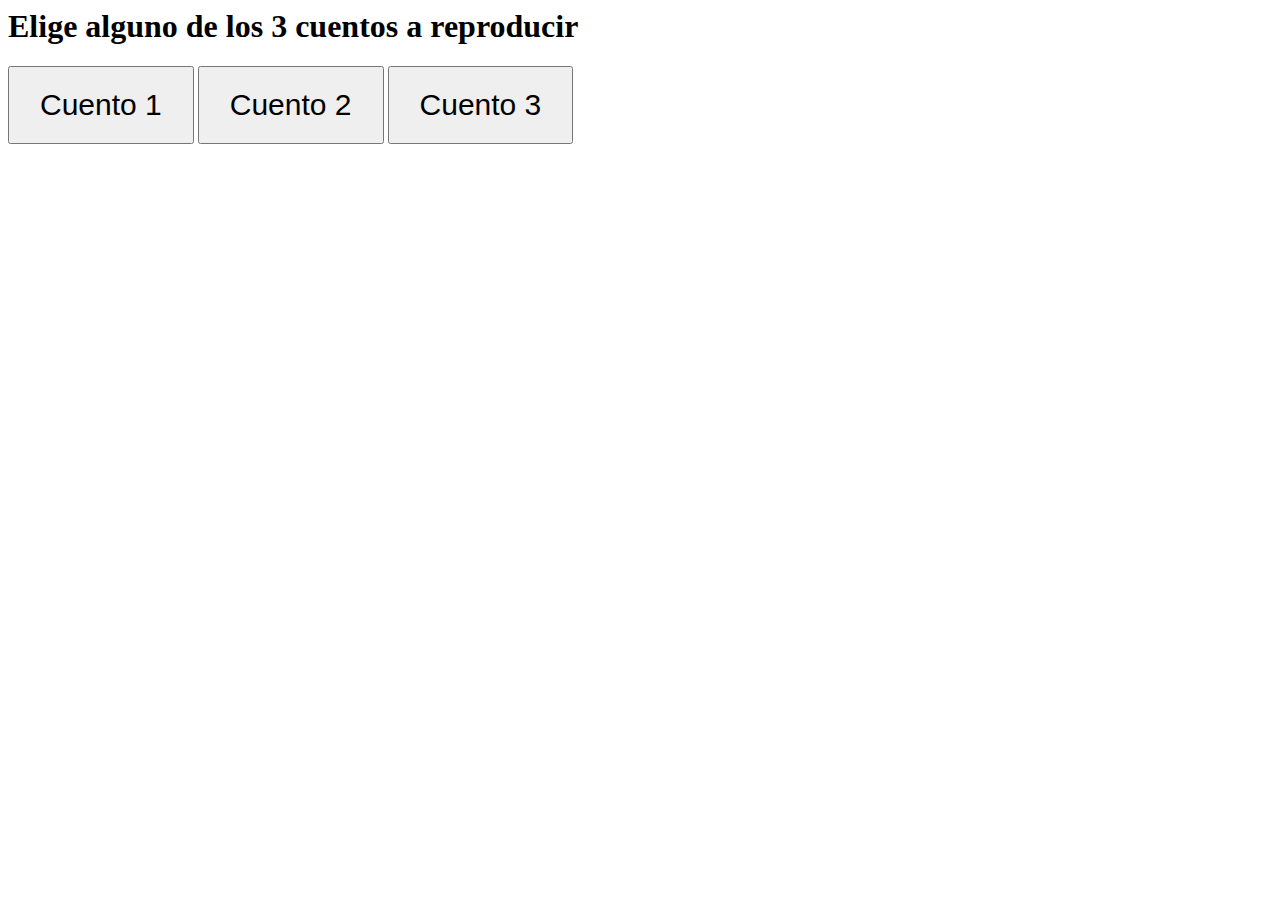
<file: Proyecto Final/index.html>
<html>
  <head>
    <h1>Elige alguno de los 3 cuentos a reproducir</h1>
 </head>
  <body>
    <a href="Cuento1/index.html"><button style="font-size: 30px; padding: 20px 30px;">Cuento 1</button></a>
    <a href="Cuento2/index.html"><button style="font-size: 30px; padding: 20px 30px;">Cuento 2</button></a>
    <a href="Cuento3/index.html"><button style="font-size: 30px; padding: 20px 30px;">Cuento 3</button></a>
  </body>
</html>
</file>
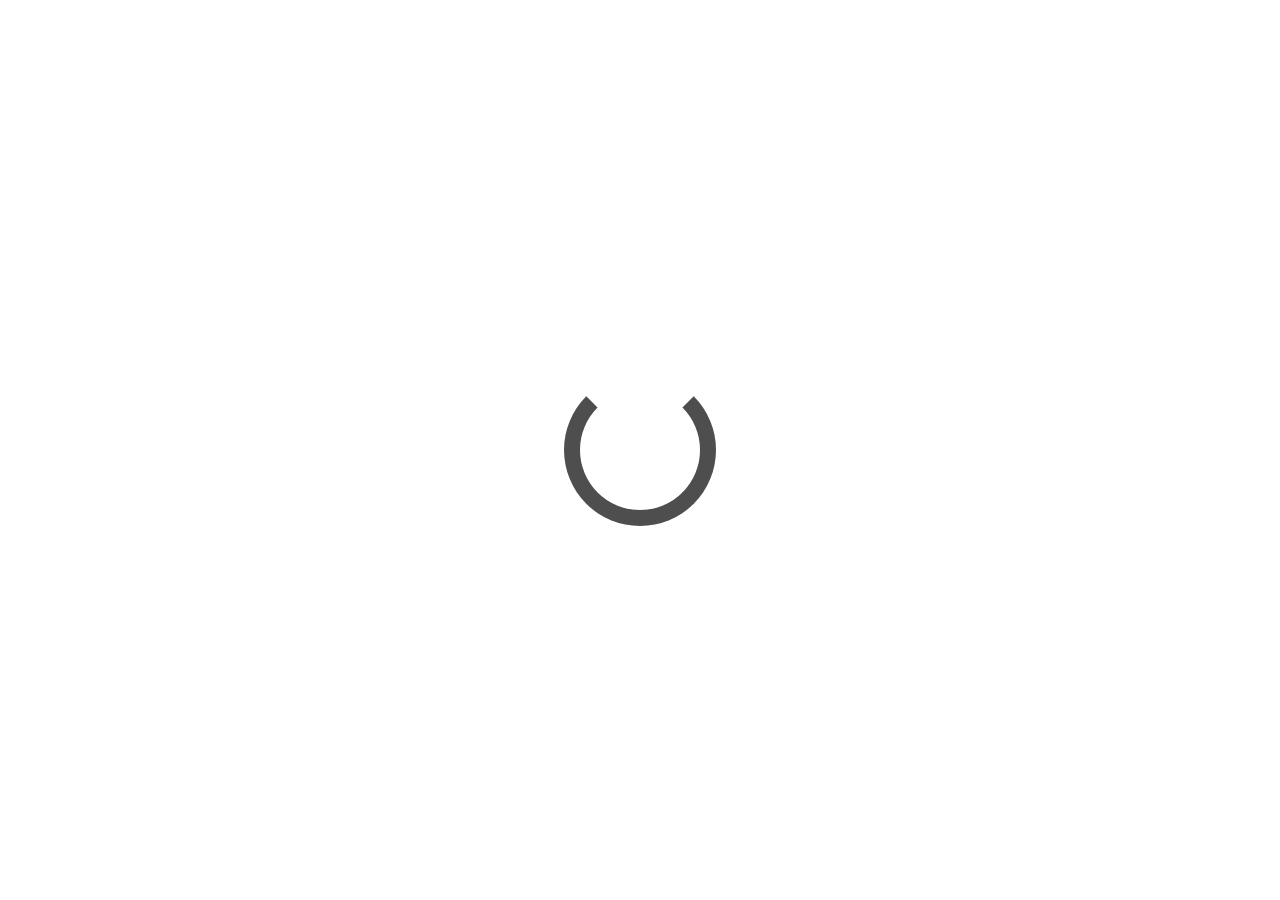
<file: Proyecto guia/index.html>
<!-- saved from url=(0061)https://hiukim.github.io/mind-ar-js-doc/samples/advanced.html -->
<html><head><meta http-equiv="Content-Type" content="text/html; charset=UTF-8">
    <meta name="viewport" content="width=device-width, initial-scale=1">
    <meta name="apple-mobile-web-app-capable" content="yes">
    <meta aframe-injected="" name="mobile-web-app-capable" content="yes"><meta aframe-injected="" name="theme-color" content="black">
    <script src="./index_files/aframe.min.js.descarga"></script><style></style>
    <script src="./index_files/mindar-image-aframe.prod.js.descarga"></script>
    <link rel="stylesheet" type="text/css" href="styles.css">

</head>
  <body>
    <script src="script.js"></script>
    <div class="example-container">
      <div id="example-scanning-overlay" class="">
	<div class="inner">
	  <img src="./index_files/card.png">
	  <div class="scanline"></div>
	</div>
      </div>

      <a-scene mindar-image="imageTargetSrc: https://cdn.jsdelivr.net/gh/hiukim/mind-ar-js@1.2.2/examples/image-tracking/assets/card-example/card.mind; showStats: false; uiScanning: #example-scanning-overlay;" embedded="" color-space="sRGB" renderer="colorManagement: true, physicallyCorrectLights" vr-mode-ui="enabled: false" device-orientation-permission-ui="enabled: false" inspector="" keyboard-shortcuts="" screenshot="">
        <a-assets>
          
          <img id="icon-micro" src="./index_files/micro.png">

          <a-asset-item id="avatarModel" src="https://cdn.glitch.global/5fd08afd-0471-4c04-a0b3-3e77bf637cf6/TucanAnimation.glb?v=1712100743390"></a-asset-item>
        </a-assets>

        <a-camera position="0 0 0" look-controls="enabled: false" cursor="fuse: false; rayOrigin: mouse;" raycaster="far: 10000; objects: .clickable" camera="" rotation="" wasd-controls="">
        </a-camera>

        <a-entity id="mytarget" mytarget="" mindar-image-target="targetIndex: 0">
          
          <a-image visible="true" id="micro-button" class="clickable" src="#icon-micro" alpha-test="0.5" position="-0.14 -0.5 0" height="0.15" width="0.15" animation="property: scale; to: 1.2 1.2 1.2; dur: 1000; easing: easeInOutQuad; loop: true; dir: alternate" material="" geometry=""></a-image>

          <a-gltf-model id="avatar" rotation="0 0 0" position="0 -0.25 0" scale="0.2 0.2 0.2" src="#avatarModel" gltf-model=""></a-gltf-model>

          <a-text id="text" class="clickable"
          value="Da clic sobre alguno de los botones para ver la funcionalidad de la aplicación" color="white"
          align="center" width="1" position="0 -1.001 0" geometry="primitive:plane; height: 0.5; width: 1.4;"
          material="color: black; opacity: 0.5"></a-text>
        </a-entity>
      <canvas class="a-canvas" data-aframe-canvas="true" data-engine="three.js r147" width="1910" height="927"></canvas><div class="a-loader-title" style="display: none;"></div><a-entity light="" data-aframe-default-light="" aframe-injected=""></a-entity><a-entity light="" position="" data-aframe-default-light="" aframe-injected=""></a-entity></a-scene>
    <video autoplay="" muted="" playsinline="" width="640" height="480" style="position: absolute; top: -202px; left: 0px; z-index: -2; width: 1528px; height: 1146px;"></video>
  </div>
  

<div class="mindar-ui-overlay mindar-ui-loading hidden">
  <div class="loader">
</div></div><div class="mindar-ui-overlay mindar-ui-compatibility hidden">
  <div class="content">
    <h1>Failed to launch :(</h1>
    <p>
      Looks like your device/browser is not compatible.
    </p>

    <br>
    <br>
    <p>
      Please try the following recommended browsers:
    </p>
    <p>
      For Android device - Chrome
    </p>
    <p>
      For iOS device - Safari
    </p>
  </div>
</div></body></html>
</file>
<file: Proyecto guia/styles.css>
/* .a-fullscreen means not embedded. */
html.a-fullscreen {
  bottom: 0;
  left: 0;
  position: fixed;
  right: 0;
  top: 0;
}

html.a-fullscreen body {
  height: 100%;
  margin: 0;
  overflow: hidden;
  padding: 0;
  width: 100%;
}

/* Class is removed when doing <a-scene embedded>. */
html.a-fullscreen .a-canvas {
  width: 100% !important;
  height: 100% !important;
  top: 0 !important;
  left: 0 !important;
  right: 0 !important;
  bottom: 0 !important;
  position: fixed !important;
}

html:not(.a-fullscreen) .a-enter-vr,
html:not(.a-fullscreen) .a-enter-ar {
  right: 5px;
  bottom: 5px;
}

html:not(.a-fullscreen) .a-enter-ar {
  right: 60px;
}

/* In chrome mobile the user agent stylesheet set it to white  */
:-webkit-full-screen {
  background-color: transparent;
}

.a-hidden {
  display: none !important;
}

.a-canvas {
  height: 100%;
  left: 0;
  position: absolute;
  top: 0;
  width: 100%;
}

.a-canvas.a-grab-cursor:hover {
  cursor: grab;
  cursor: -moz-grab;
  cursor: -webkit-grab;
}

canvas.a-canvas.a-mouse-cursor-hover:hover {
  cursor: pointer;
}

.a-inspector-loader {
  background-color: #ed3160;
  position: fixed;
  left: 3px;
  top: 3px;
  padding: 6px 10px;
  color: #fff;
  text-decoration: none;
  font-size: 12px;
  font-family: Roboto,sans-serif;
  text-align: center;
  z-index: 99999;
  width: 204px;
}

/* Inspector loader animation */
@keyframes dots-1 { from { opacity: 0; } 25% { opacity: 1; } }
@keyframes dots-2 { from { opacity: 0; } 50% { opacity: 1; } }
@keyframes dots-3 { from { opacity: 0; } 75% { opacity: 1; } }
@-webkit-keyframes dots-1 { from { opacity: 0; } 25% { opacity: 1; } }
@-webkit-keyframes dots-2 { from { opacity: 0; } 50% { opacity: 1; } }
@-webkit-keyframes dots-3 { from { opacity: 0; } 75% { opacity: 1; } }

.a-inspector-loader .dots span {
  animation: dots-1 2s infinite steps(1);
  -webkit-animation: dots-1 2s infinite steps(1);
}

.a-inspector-loader .dots span:first-child + span {
  animation-name: dots-2;
  -webkit-animation-name: dots-2;
}

.a-inspector-loader .dots span:first-child + span + span {
  animation-name: dots-3;
  -webkit-animation-name: dots-3;
}

a-scene {
  display: block;
  position: relative;
  height: 100%;
  width: 100%;
}

a-assets,
a-scene video,
a-scene img,
a-scene audio {
  display: none;
}

.a-enter-vr-modal,
.a-orientation-modal {
  font-family: Consolas, Andale Mono, Courier New, monospace;
}

.a-enter-vr-modal a {
  border-bottom: 1px solid #fff;
  padding: 2px 0;
  text-decoration: none;
  transition: .1s color ease-in;
}

.a-enter-vr-modal a:hover {
  background-color: #fff;
  color: #111;
  padding: 2px 4px;
  position: relative;
  left: -4px;
}

.a-enter-vr,
.a-enter-ar {
  font-family: sans-serif, monospace;
  font-size: 13px;
  width: 100%;
  font-weight: 200;
  line-height: 16px;
  position: absolute;
  right: 20px;
  bottom: 20px;
}

.a-enter-ar {
  right: 80px;
}

.a-enter-vr-button,
.a-enter-vr-modal,
.a-enter-vr-modal a {
  color: #fff;
  user-select: none;
  outline: none;
}

.a-enter-vr-button {
  background: rgba(0, 0, 0, 0.35) url("data:image/svg+xml,%3Csvg xmlns=%27http://www.w3.org/2000/svg%27 width=%27108%27 height=%2762%27 viewBox=%270 0 108 62%27%3E%3Ctitle%3Eaframe-vrmode-noborder-reduced-tracking%3C/title%3E%3Cpath d=%27M68.81,21.56H64.23v8.27h4.58a4.13,4.13,0,0,0,3.1-1.09,4.2,4.2,0,0,0,1-3,4.24,4.24,0,0,0-1-3A4.05,4.05,0,0,0,68.81,21.56Z%27 fill=%27%23fff%27/%3E%3Cpath d=%27M96,0H12A12,12,0,0,0,0,12V50A12,12,0,0,0,12,62H96a12,12,0,0,0,12-12V12A12,12,0,0,0,96,0ZM41.9,46H34L24,16h8l6,21.84,6-21.84H52Zm39.29,0H73.44L68.15,35.39H64.23V46H57V16H68.81q5.32,0,8.34,2.37a8,8,0,0,1,3,6.69,9.68,9.68,0,0,1-1.27,5.18,8.9,8.9,0,0,1-4,3.34l6.26,12.11Z%27 fill=%27%23fff%27/%3E%3C/svg%3E") 50% 50% no-repeat;
}

.a-enter-ar-button {
  background: rgba(0, 0, 0, 0.20) url("data:image/svg+xml,%3Csvg xmlns=%27http://www.w3.org/2000/svg%27 width=%27108%27 height=%2762%27 viewBox=%270 0 108 62%27%3E%3Ctitle%3Eaframe-armode-noborder-reduced-tracking%3C/title%3E%3Cpath d=%27M96,0H12A12,12,0,0,0,0,12V50A12,12,0,0,0,12,62H96a12,12,0,0,0,12-12V12A12,12,0,0,0,96,0Zm8,50a8,8,0,0,1-8,8H12a8,8,0,0,1-8-8V12a8,8,0,0,1,8-8H96a8,8,0,0,1,8,8Z%27 fill=%27%23fff%27/%3E%3Cpath d=%27M43.35,39.82H32.51L30.45,46H23.88L35,16h5.73L52,46H45.43Zm-9.17-5h7.5L37.91,23.58Z%27 fill=%27%23fff%27/%3E%3Cpath d=%27M68.11,35H63.18V46H57V16H68.15q5.31,0,8.2,2.37a8.18,8.18,0,0,1,2.88,6.7,9.22,9.22,0,0,1-1.33,5.12,9.09,9.09,0,0,1-4,3.26l6.49,12.26V46H73.73Zm-4.93-5h5a5.09,5.09,0,0,0,3.6-1.18,4.21,4.21,0,0,0,1.28-3.27,4.56,4.56,0,0,0-1.2-3.34A5,5,0,0,0,68.15,21h-5Z%27 fill=%27%23fff%27/%3E%3C/svg%3E") 50% 50% no-repeat;
}

.a-enter-vr.fullscreen .a-enter-vr-button {
  background-image: url("data:image/svg+xml,%3C%3Fxml version=%271.0%27 encoding=%27UTF-8%27 standalone=%27no%27%3F%3E%3Csvg width=%27108%27 height=%2762%27 viewBox=%270 0 108 62%27 version=%271.1%27 id=%27svg320%27 sodipodi:docname=%27fullscreen-aframe.svg%27 xml:space=%27preserve%27 inkscape:version=%271.2.1 %289c6d41e  2022-07-14%29%27 xmlns:inkscape=%27http://www.inkscape.org/namespaces/inkscape%27 xmlns:sodipodi=%27http://sodipodi.sourceforge.net/DTD/sodipodi-0.dtd%27 xmlns=%27http://www.w3.org/2000/svg%27 xmlns:svg=%27http://www.w3.org/2000/svg%27 xmlns:rdf=%27http://www.w3.org/1999/02/22-rdf-syntax-ns%23%27 xmlns:cc=%27http://creativecommons.org/ns%23%27 xmlns:dc=%27http://purl.org/dc/elements/1.1/%27%3E%3Cdefs id=%27defs324%27 /%3E%3Csodipodi:namedview id=%27namedview322%27 pagecolor=%27%23ffffff%27 bordercolor=%27%23000000%27 borderopacity=%270.25%27 inkscape:showpageshadow=%272%27 inkscape:pageopacity=%270.0%27 inkscape:pagecheckerboard=%270%27 inkscape:deskcolor=%27%23d1d1d1%27 showgrid=%27false%27 inkscape:zoom=%273.8064516%27 inkscape:cx=%2791.423729%27 inkscape:cy=%27-1.4449153%27 inkscape:window-width=%271440%27 inkscape:window-height=%27847%27 inkscape:window-x=%2732%27 inkscape:window-y=%2725%27 inkscape:window-maximized=%270%27 inkscape:current-layer=%27svg320%27 /%3E%3Ctitle id=%27title312%27%3Eaframe-armode-noborder-reduced-tracking%3C/title%3E%3Cpath d=%27M96 0H12A12 12 0 0 0 0 12V50A12 12 0 0 0 12 62H96a12 12 0 0 0 12-12V12A12 12 0 0 0 96 0Zm8 50a8 8 0 0 1-8 8H12a8 8 0 0 1-8-8V12a8 8 0 0 1 8-8H96a8 8 0 0 1 8 8Z%27 fill=%27%23fff%27 id=%27path314%27 style=%27fill:%23ffffff%27 /%3E%3Cg id=%27g356%27 transform=%27translate%28-206.61017 -232.61864%29%27%3E%3C/g%3E%3Cg id=%27g358%27 transform=%27translate%28-206.61017 -232.61864%29%27%3E%3C/g%3E%3Cg id=%27g360%27 transform=%27translate%28-206.61017 -232.61864%29%27%3E%3C/g%3E%3Cg id=%27g362%27 transform=%27translate%28-206.61017 -232.61864%29%27%3E%3C/g%3E%3Cg id=%27g364%27 transform=%27translate%28-206.61017 -232.61864%29%27%3E%3C/g%3E%3Cg id=%27g366%27 transform=%27translate%28-206.61017 -232.61864%29%27%3E%3C/g%3E%3Cg id=%27g368%27 transform=%27translate%28-206.61017 -232.61864%29%27%3E%3C/g%3E%3Cg id=%27g370%27 transform=%27translate%28-206.61017 -232.61864%29%27%3E%3C/g%3E%3Cg id=%27g372%27 transform=%27translate%28-206.61017 -232.61864%29%27%3E%3C/g%3E%3Cg id=%27g374%27 transform=%27translate%28-206.61017 -232.61864%29%27%3E%3C/g%3E%3Cg id=%27g376%27 transform=%27translate%28-206.61017 -232.61864%29%27%3E%3C/g%3E%3Cg id=%27g378%27 transform=%27translate%28-206.61017 -232.61864%29%27%3E%3C/g%3E%3Cg id=%27g380%27 transform=%27translate%28-206.61017 -232.61864%29%27%3E%3C/g%3E%3Cg id=%27g382%27 transform=%27translate%28-206.61017 -232.61864%29%27%3E%3C/g%3E%3Cg id=%27g384%27 transform=%27translate%28-206.61017 -232.61864%29%27%3E%3C/g%3E%3Cmetadata id=%27metadata561%27%3E%3Crdf:RDF%3E%3Ccc:Work rdf:about=%27%27%3E%3Cdc:title%3Eaframe-armode-noborder-reduced-tracking%3C/dc:title%3E%3C/cc:Work%3E%3C/rdf:RDF%3E%3C/metadata%3E%3Cpath d=%27m 98.168511 40.083649 c 0 -1.303681 -0.998788 -2.358041 -2.239389 -2.358041 -1.230088 0.0031 -2.240892 1.05436 -2.240892 2.358041 v 4.881296 l -9.041661 -9.041662 c -0.874129 -0.875631 -2.288954 -0.875631 -3.16308 0 -0.874129 0.874126 -0.874129 2.293459 0 3.167585 l 8.995101 8.992101 h -4.858767 c -1.323206 0.0031 -2.389583 1.004796 -2.389583 2.239386 0 1.237598 1.066377 2.237888 2.389583 2.237888 h 10.154599 c 1.323206 0 2.388082 -0.998789 2.392587 -2.237888 -0.0044 -0.03305 -0.009 -0.05858 -0.0134 -0.09161 0.0046 -0.04207 0.0134 -0.08712 0.0134 -0.13066 V 40.085172 h -1.52e-4%27 id=%27path596%27 style=%27fill:%23ffffff%3Bstroke-width:1.50194%27 /%3E%3Cpath d=%27m 23.091002 35.921781 -9.026643 9.041662 v -4.881296 c 0 -1.303681 -1.009302 -2.355037 -2.242393 -2.358041 -1.237598 0 -2.237888 1.05436 -2.237888 2.358041 l -0.0031 10.016421 c 0 0.04356 0.01211 0.08862 0.0015 0.130659 -0.0031 0.03153 -0.009 0.05709 -0.01211 0.09161 0.0031 1.239099 1.069379 2.237888 2.391085 2.237888 h 10.156101 c 1.320202 0 2.388079 -1.000291 2.388079 -2.237888 0 -1.234591 -1.067877 -2.236383 -2.388079 -2.239387 h -4.858767 l 8.995101 -8.9921 c 0.871126 -0.874127 0.871126 -2.293459 0 -3.167586 -0.875628 -0.877132 -2.291957 -0.877132 -3.169087 -1.52e-4%27 id=%27path598%27 style=%27fill:%23ffffff%3Bstroke-width:1.50194%27 /%3E%3Cpath d=%27m 84.649572 25.978033 9.041662 -9.041664 v 4.881298 c 0 1.299176 1.010806 2.350532 2.240891 2.355037 1.240601 0 2.23939 -1.055861 2.23939 -2.355037 V 11.798242 c 0 -0.04356 -0.009 -0.08862 -0.0134 -0.127671 0.0044 -0.03153 0.009 -0.06157 0.0134 -0.09313 -0.0044 -1.240598 -1.069379 -2.2393873 -2.391085 -2.2393873 h -10.1546 c -1.323205 0 -2.38958 0.9987893 -2.38958 2.2393873 0 1.233091 1.066375 2.237887 2.38958 2.240891 h 4.858768 l -8.995102 8.9921 c -0.874129 0.872625 -0.874129 2.288954 0 3.161578 0.874127 0.880137 2.288951 0.880137 3.16308 1.5e-4%27 id=%27path600%27 style=%27fill:%23ffffff%3Bstroke-width:1.50194%27 /%3E%3Cpath d=%27m 17.264988 13.822853 h 4.857265 c 1.320202 -0.0031 2.388079 -1.0078 2.388079 -2.240889 0 -1.240601 -1.067877 -2.2393893 -2.388079 -2.2393893 H 11.967654 c -1.321707 0 -2.388082 0.9987883 -2.391085 2.2393893 0.0031 0.03153 0.009 0.06157 0.01211 0.09313 -0.0031 0.03905 -0.0015 0.08262 -0.0015 0.127671 l 0.0031 10.020926 c 0 1.299176 1.00029 2.355038 2.237887 2.355038 1.233092 -0.0044 2.242393 -1.055862 2.242393 -2.355038 v -4.881295 l 9.026644 9.041661 c 0.877132 0.878635 2.293459 0.878635 3.169087 0 0.871125 -0.872624 0.871125 -2.288953 0 -3.161577 l -8.995282 -8.993616%27 id=%27path602%27 style=%27fill:%23ffffff%3Bstroke-width:1.50194%27 /%3E%3C/svg%3E");
}

.a-enter-vr-button,
.a-enter-ar-button {
  background-size: 90% 90%;
  border: 0;
  bottom: 0;
  cursor: pointer;
  min-width: 58px;
  min-height: 34px;
  /* 1.74418604651 */
  /*
    In order to keep the aspect ratio when resizing
    padding-top percentages are relative to the containing block's width.
    http://stackoverflow.com/questions/12121090/responsively-change-div-size-keeping-aspect-ratio
  */
  padding-right: 0;
  padding-top: 0;
  position: absolute;
  right: 0;
  transition: background-color .05s ease;
  -webkit-transition: background-color .05s ease;
  z-index: 9999;
  border-radius: 8px;
  touch-action: manipulation; /* Prevent iOS double tap zoom on the button */
}

.a-enter-ar-button {
  background-size: 100% 90%;
  margin-right: 10px;
  border-radius: 7px;
}

.a-enter-ar-button:active,
.a-enter-ar-button:hover,
.a-enter-vr-button:active,
.a-enter-vr-button:hover {
  background-color: #ef2d5e;
}

.a-enter-vr-button.resethover {
  background-color: rgba(0, 0, 0, 0.35);
}


.a-enter-vr-modal {
  background-color: #666;
  border-radius: 0;
  display: none;
  min-height: 32px;
  margin-right: 70px;
  padding: 9px;
  width: 280px;
  right: 2%;
  position: absolute;
}

.a-enter-vr-modal:after {
  border-bottom: 10px solid transparent;
  border-left: 10px solid #666;
  border-top: 10px solid transparent;
  display: inline-block;
  content: '';
  position: absolute;
  right: -5px;
  top: 5px;
  width: 0;
  height: 0;
}

.a-enter-vr-modal p,
.a-enter-vr-modal a {
  display: inline;
}

.a-enter-vr-modal p {
  margin: 0;
}

.a-enter-vr-modal p:after {
  content: ' ';
}

.a-orientation-modal {
  background: rgba(244, 244, 244, 1) url("data:image/svg+xml,%3Csvg%20xmlns%3D%22http%3A//www.w3.org/2000/svg%22%20xmlns%3Axlink%3D%22http%3A//www.w3.org/1999/xlink%22%20version%3D%221.1%22%20x%3D%220px%22%20y%3D%220px%22%20viewBox%3D%220%200%2090%2090%22%20enable-background%3D%22new%200%200%2090%2090%22%20xml%3Aspace%3D%22preserve%22%3E%3Cpolygon%20points%3D%220%2C0%200%2C0%200%2C0%20%22%3E%3C/polygon%3E%3Cg%3E%3Cpath%20d%3D%22M71.545%2C48.145h-31.98V20.743c0-2.627-2.138-4.765-4.765-4.765H18.456c-2.628%2C0-4.767%2C2.138-4.767%2C4.765v42.789%20%20%20c0%2C2.628%2C2.138%2C4.766%2C4.767%2C4.766h5.535v0.959c0%2C2.628%2C2.138%2C4.765%2C4.766%2C4.765h42.788c2.628%2C0%2C4.766-2.137%2C4.766-4.765V52.914%20%20%20C76.311%2C50.284%2C74.173%2C48.145%2C71.545%2C48.145z%20M18.455%2C16.935h16.344c2.1%2C0%2C3.808%2C1.708%2C3.808%2C3.808v27.401H37.25V22.636%20%20%20c0-0.264-0.215-0.478-0.479-0.478H16.482c-0.264%2C0-0.479%2C0.214-0.479%2C0.478v36.585c0%2C0.264%2C0.215%2C0.478%2C0.479%2C0.478h7.507v7.644%20%20%20h-5.534c-2.101%2C0-3.81-1.709-3.81-3.81V20.743C14.645%2C18.643%2C16.354%2C16.935%2C18.455%2C16.935z%20M16.96%2C23.116h19.331v25.031h-7.535%20%20%20c-2.628%2C0-4.766%2C2.139-4.766%2C4.768v5.828h-7.03V23.116z%20M71.545%2C73.064H28.757c-2.101%2C0-3.81-1.708-3.81-3.808V52.914%20%20%20c0-2.102%2C1.709-3.812%2C3.81-3.812h42.788c2.1%2C0%2C3.809%2C1.71%2C3.809%2C3.812v16.343C75.354%2C71.356%2C73.645%2C73.064%2C71.545%2C73.064z%22%3E%3C/path%3E%3Cpath%20d%3D%22M28.919%2C58.424c-1.466%2C0-2.659%2C1.193-2.659%2C2.66c0%2C1.466%2C1.193%2C2.658%2C2.659%2C2.658c1.468%2C0%2C2.662-1.192%2C2.662-2.658%20%20%20C31.581%2C59.617%2C30.387%2C58.424%2C28.919%2C58.424z%20M28.919%2C62.786c-0.939%2C0-1.703-0.764-1.703-1.702c0-0.939%2C0.764-1.704%2C1.703-1.704%20%20%20c0.94%2C0%2C1.705%2C0.765%2C1.705%2C1.704C30.623%2C62.022%2C29.858%2C62.786%2C28.919%2C62.786z%22%3E%3C/path%3E%3Cpath%20d%3D%22M69.654%2C50.461H33.069c-0.264%2C0-0.479%2C0.215-0.479%2C0.479v20.288c0%2C0.264%2C0.215%2C0.478%2C0.479%2C0.478h36.585%20%20%20c0.263%2C0%2C0.477-0.214%2C0.477-0.478V50.939C70.131%2C50.676%2C69.917%2C50.461%2C69.654%2C50.461z%20M69.174%2C51.417V70.75H33.548V51.417H69.174z%22%3E%3C/path%3E%3Cpath%20d%3D%22M45.201%2C30.296c6.651%2C0%2C12.233%2C5.351%2C12.551%2C11.977l-3.033-2.638c-0.193-0.165-0.507-0.142-0.675%2C0.048%20%20%20c-0.174%2C0.198-0.153%2C0.501%2C0.045%2C0.676l3.883%2C3.375c0.09%2C0.075%2C0.198%2C0.115%2C0.312%2C0.115c0.141%2C0%2C0.273-0.061%2C0.362-0.166%20%20%20l3.371-3.877c0.173-0.2%2C0.151-0.502-0.047-0.675c-0.194-0.166-0.508-0.144-0.676%2C0.048l-2.592%2C2.979%20%20%20c-0.18-3.417-1.629-6.605-4.099-9.001c-2.538-2.461-5.877-3.817-9.404-3.817c-0.264%2C0-0.479%2C0.215-0.479%2C0.479%20%20%20C44.72%2C30.083%2C44.936%2C30.296%2C45.201%2C30.296z%22%3E%3C/path%3E%3C/g%3E%3C/svg%3E") center no-repeat;
  background-size: 50% 50%;
  bottom: 0;
  font-size: 14px;
  font-weight: 600;
  left: 0;
  line-height: 20px;
  right: 0;
  position: fixed;
  top: 0;
  z-index: 9999999;
}

.a-orientation-modal:after {
  color: #666;
  content: "Insert phone into Cardboard holder.";
  display: block;
  position: absolute;
  text-align: center;
  top: 70%;
  transform: translateY(-70%);
  width: 100%;
}

.a-orientation-modal button {
  background: url("data:image/svg+xml,%3Csvg%20xmlns%3D%22http%3A//www.w3.org/2000/svg%22%20xmlns%3Axlink%3D%22http%3A//www.w3.org/1999/xlink%22%20version%3D%221.1%22%20x%3D%220px%22%20y%3D%220px%22%20viewBox%3D%220%200%20100%20100%22%20enable-background%3D%22new%200%200%20100%20100%22%20xml%3Aspace%3D%22preserve%22%3E%3Cpath%20fill%3D%22%23000000%22%20d%3D%22M55.209%2C50l17.803-17.803c1.416-1.416%2C1.416-3.713%2C0-5.129c-1.416-1.417-3.713-1.417-5.129%2C0L50.08%2C44.872%20%20L32.278%2C27.069c-1.416-1.417-3.714-1.417-5.129%2C0c-1.417%2C1.416-1.417%2C3.713%2C0%2C5.129L44.951%2C50L27.149%2C67.803%20%20c-1.417%2C1.416-1.417%2C3.713%2C0%2C5.129c0.708%2C0.708%2C1.636%2C1.062%2C2.564%2C1.062c0.928%2C0%2C1.856-0.354%2C2.564-1.062L50.08%2C55.13l17.803%2C17.802%20%20c0.708%2C0.708%2C1.637%2C1.062%2C2.564%2C1.062s1.856-0.354%2C2.564-1.062c1.416-1.416%2C1.416-3.713%2C0-5.129L55.209%2C50z%22%3E%3C/path%3E%3C/svg%3E") no-repeat;
  border: none;
  height: 50px;
  text-indent: -9999px;
  width: 50px;
}

.a-loader-title {
  background-color: rgba(0, 0, 0, 0.6);
  font-family: sans-serif, monospace;
  text-align: center;
  font-size: 20px;
  height: 50px;
  font-weight: 300;
  line-height: 50px;
  position: absolute;
  right: 0px;
  left: 0px;
  top: 0px;
  color: white;
}

.a-modal {
  position: absolute;
  background: rgba(0, 0, 0, 0.60);
  background-size: 50% 50%;
  bottom: 0;
  font-size: 14px;
  font-weight: 600;
  left: 0;
  line-height: 20px;
  right: 0;
  position: fixed;
  top: 0;
  z-index: 9999999;
}

.a-dialog {
  position: relative;
  left: 50%;
  top: 50%;
  transform: translate(-50%, -50%);
  z-index: 199995;
  width: 300px;
  height: 200px;
  background-size: contain;
  background-color: white;
  font-family: sans-serif, monospace;
  font-size: 20px;
  border-radius: 3px;
  padding: 6px;
}

.a-dialog-text-container {
  width: 100%;
  height: 70%;
  align-self: flex-start;
  display: flex;
  justify-content: center;
  align-content: center;
  flex-direction: column;
}

.a-dialog-text {
  display: inline-block;
  font-weight: normal;
  font-size: 14pt;
  margin: 8px;
}

.a-dialog-buttons-container {
  display: inline-flex;
  align-self: flex-end;
  width: 100%;
  height: 30%;
}

.a-dialog-button {
  cursor: pointer;
  align-self: center;
  opacity: 0.9;
  height: 80%;
  width: 50%;
  font-size: 12pt;
  margin: 4px;
  border-radius: 2px;
  text-align:center;
  border: none;
  display: inline-block;
  -webkit-transition: all 0.25s ease-in-out;
  transition: all 0.25s ease-in-out;
  box-shadow: 0 1px 3px rgba(0, 0, 0, 0.10), 0 1px 2px rgba(0, 0, 0, 0.20);
  user-select: none;
}

.a-dialog-permission-button:hover {
  box-shadow: 0 7px 14px rgba(0,0,0,0.20), 0 2px 2px rgba(0,0,0,0.20);
}

.a-dialog-allow-button {
  background-color: #00ceff;
}

.a-dialog-deny-button {
  background-color: #ff005b;
}

.a-dialog-ok-button {
  background-color: #00ceff;
  width: 100%;
}

.a-dom-overlay:not(.a-no-style) {
  overflow: hidden;
  position: absolute;
  pointer-events: none;
  box-sizing: border-box;
  bottom: 0;
  left: 0;
  right: 0;
  top: 0;
  padding: 1em;
}

.a-dom-overlay:not(.a-no-style)>* {
  pointer-events: auto;
}

/*# sourceMappingURL=[data-uri] */

.rs-base {
  background-color: #333;
  color: #fafafa;
  border-radius: 0;
  font: 10px monospace;
  left: 5px;
  line-height: 1em;
  opacity: 0.85;
  overflow: hidden;
  padding: 10px;
  position: fixed;
  top: 5px;
  width: 300px;
  z-index: 10000;
}

.rs-base div.hidden {
  display: none;
}

.rs-base h1 {
  color: #fff;
  cursor: pointer;
  font-size: 1.4em;
  font-weight: 300;
  margin: 0 0 5px;
  padding: 0;
}

.rs-group {
  display: -webkit-box;
  display: -webkit-flex;
  display: flex;
  -webkit-flex-direction: column-reverse;
  flex-direction: column-reverse;
  margin-bottom: 5px;
}

.rs-group:last-child {
  margin-bottom: 0;
}

.rs-counter-base {
  align-items: center;
  display: -webkit-box;
  display: -webkit-flex;
  display: flex;
  height: 10px;
  -webkit-justify-content: space-between;
  justify-content: space-between;
  margin: 2px 0;
}

.rs-counter-base.alarm {
  color: #b70000;
  text-shadow: 0 0 0 #b70000,
               0 0 1px #fff,
               0 0 1px #fff,
               0 0 2px #fff,
               0 0 2px #fff,
               0 0 3px #fff,
               0 0 3px #fff,
               0 0 4px #fff,
               0 0 4px #fff;
}

.rs-counter-id {
  font-weight: 300;
  -webkit-box-ordinal-group: 0;
  -webkit-order: 0;
  order: 0;
  width: 54px;
}

.rs-counter-value {
  font-weight: 300;
  -webkit-box-ordinal-group: 1;
  -webkit-order: 1;
  order: 1;
  text-align: right;
  width: 35px;
}

.rs-canvas {
  -webkit-box-ordinal-group: 2;
  -webkit-order: 2;
  order: 2;
}

@media (min-width: 480px) {
  .rs-base {
    left: 20px;
    top: 20px;
  }
}

/*# sourceMappingURL=[data-uri] */

body {
  margin: 0;
}
.example-container {
  overflow: hidden;
  position: absolute;
  width: 100%;
  height: 100%;
}

#example-scanning-overlay {
display: flex;
align-items: center;
justify-content: center;
position: absolute;
left: 0;
right: 0;
top: 0;
bottom: 0;
background: transparent;
z-index: 2;
}
@media (min-aspect-ratio: 1/1) {
#example-scanning-overlay .inner {
width: 50vh;
height: 50vh;
}
}
@media (max-aspect-ratio: 1/1) {
#example-scanning-overlay .inner {
width: 80vw;
height: 80vw;
}
}

#example-scanning-overlay .inner {
display: flex;
align-items: center;
justify-content: center;
position: relative;

background:
linear-gradient(to right, white 10px, transparent 10px) 0 0,
linear-gradient(to right, white 10px, transparent 10px) 0 100%,
linear-gradient(to left, white 10px, transparent 10px) 100% 0,
linear-gradient(to left, white 10px, transparent 10px) 100% 100%,
linear-gradient(to bottom, white 10px, transparent 10px) 0 0,
linear-gradient(to bottom, white 10px, transparent 10px) 100% 0,
linear-gradient(to top, white 10px, transparent 10px) 0 100%,
linear-gradient(to top, white 10px, transparent 10px) 100% 100%;
background-repeat: no-repeat;
background-size: 40px 40px;
}

#example-scanning-overlay.hidden {
display: none;
}

#example-scanning-overlay img {
opacity: 0.6;
width: 90%;
align-self: center;
}

#example-scanning-overlay .inner .scanline {
position: absolute;
width: 100%;
height: 10px;
background: white;
animation: move 2s linear infinite;
}
@keyframes move {
0%, 100% { top: 0% }
50% { top: calc(100% - 10px) }
}

.mindar-ui-overlay{display:flex;align-items:center;justify-content:center;position:absolute;left:0;right:0;top:0;bottom:0;background:transparent;z-index:2}.mindar-ui-overlay.hidden{display:none}.mindar-ui-loading .loader{border:16px solid #222;border-top:16px solid white;opacity:.8;border-radius:50%;width:120px;height:120px;animation:spin 2s linear infinite}@keyframes spin{0%{transform:rotate(0)}to{transform:rotate(360deg)}}.mindar-ui-compatibility .content{background:black;color:#fff;opacity:.8;text-align:center;margin:20px;padding:20px;min-height:50vh}@media (min-aspect-ratio: 1/1){.mindar-ui-scanning .scanning{width:50vh;height:50vh}}@media (max-aspect-ratio: 1/1){.mindar-ui-scanning .scanning{width:80vw;height:80vw}}.mindar-ui-scanning .scanning .inner{position:relative;width:100%;height:100%;opacity:.8;background:linear-gradient(to right,white 10px,transparent 10px) 0 0,linear-gradient(to right,white 10px,transparent 10px) 0 100%,linear-gradient(to left,white 10px,transparent 10px) 100% 0,linear-gradient(to left,white 10px,transparent 10px) 100% 100%,linear-gradient(to bottom,white 10px,transparent 10px) 0 0,linear-gradient(to bottom,white 10px,transparent 10px) 100% 0,linear-gradient(to top,white 10px,transparent 10px) 0 100%,linear-gradient(to top,white 10px,transparent 10px) 100% 100%;background-repeat:no-repeat;background-size:40px 40px}.mindar-ui-scanning .scanning .inner .scanline{position:absolute;width:100%;height:10px;background:white;animation:move 2s linear infinite}@keyframes move{0%,to{top:0%}50%{top:calc(100% - 10px)}}
</file>
